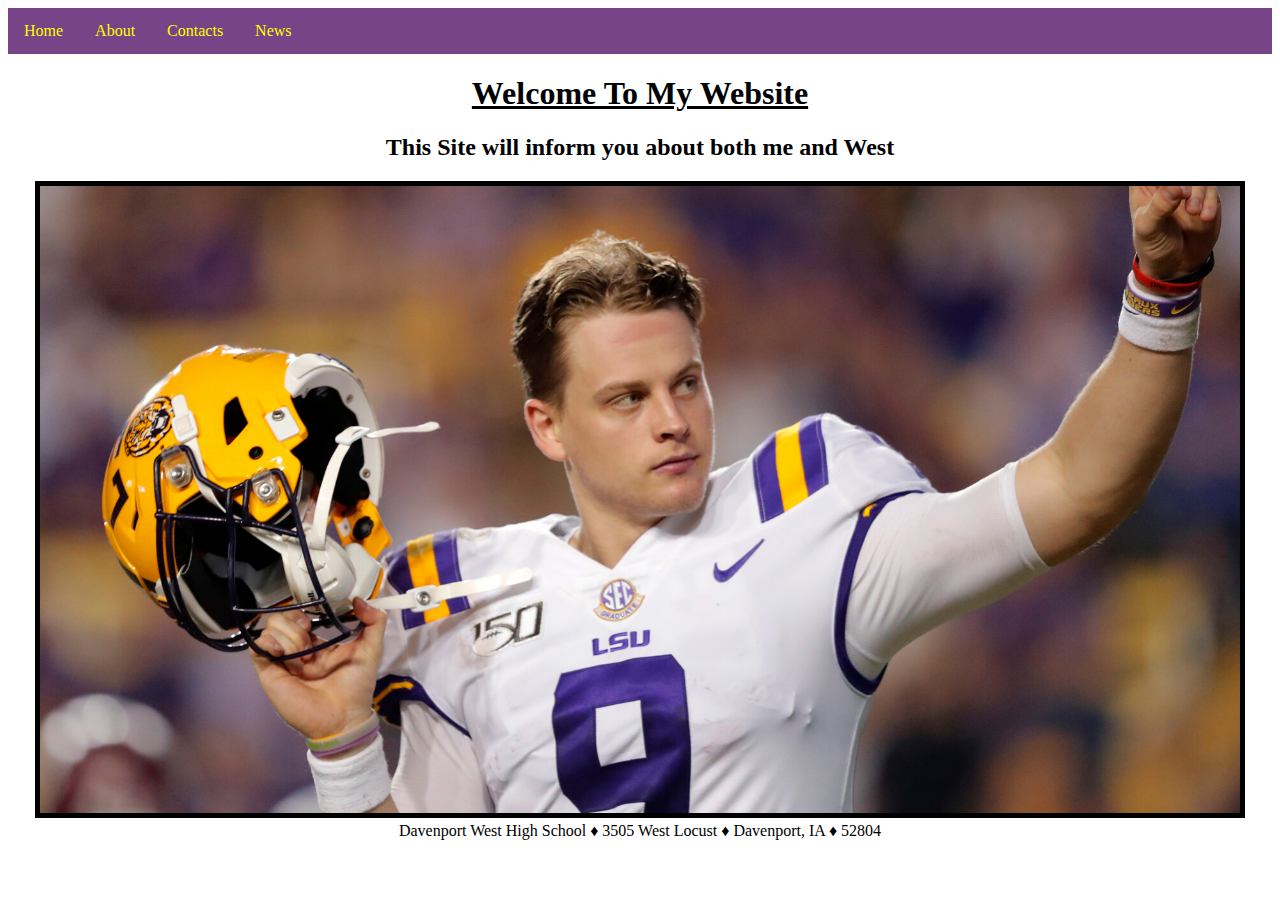
<file: index.html>
<!DOCTYPE html>
<html lang="en" dir="ltr">
  <head>
    <meta charset="utf-8">
    <title>Home</title>
    <link rel="stylesheet" href="css/layout.css">
  </head>
  <body>
    <ul>
      <li> <a href="index.html">Home</a> </li>
      <li> <a href="about.html">About</a></li>
      <li> <a href="contact.html">Contacts</a></li>
      <li> <a href="news.html">News</a></li>
    </ul>
  <center><h1><u>Welcome To My Website</u></h1></center>
  <center><h2>This Site will inform you about both me and West</h2></center>
  <center><img src="images/joe-burrow.png" alt="bfj" border="5"></center>
<center>  <footer>Davenport West High School &#9830; 3505 West Locust &#9830; Davenport, IA &#9830; 52804</footer></center>
  </body>
</html>
</file>
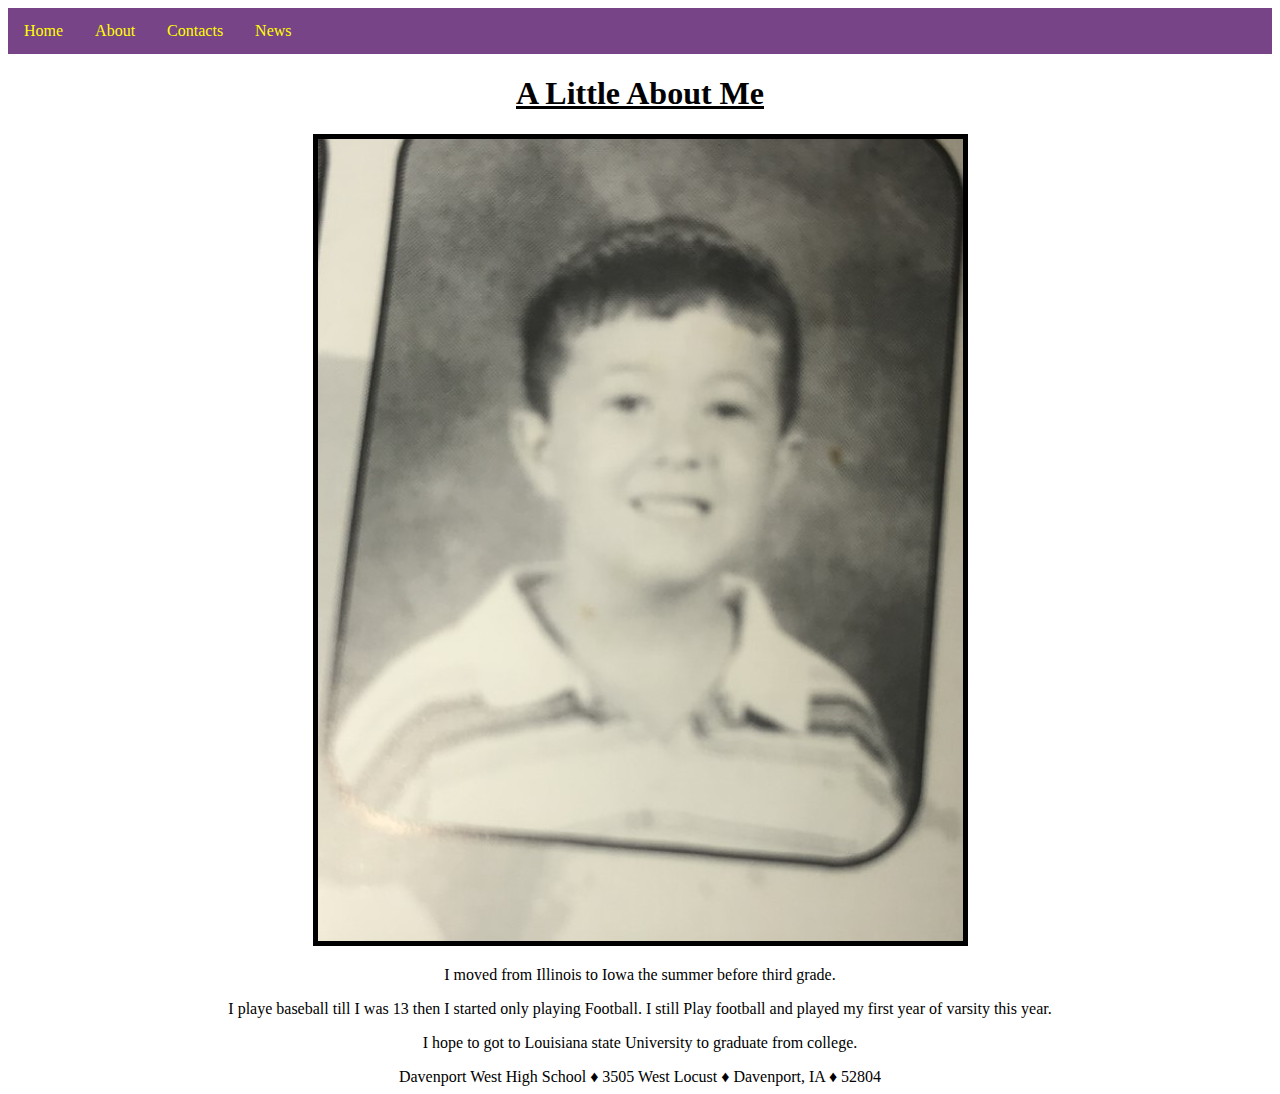
<file: about.html>
<!DOCTYPE html>
<html lang="en" dir="ltr">
  <head>
    <meta charset="utf-8">
    <title>About</title>
    <link rel="stylesheet" href="css/layout.css">
  </head>
  <body>
    <ul>
      <li> <a href="index.html">Home</a> </li>
      <li> <a href="about.html">About</a></li>
      <li> <a href="contact.html">Contacts</a></li>
      <li> <a href="news.html">News</a></li>
    </ul>
<center><h1><u>A Little About Me</u></h1></center>
<center><img src="images/me.jpg" alt="" border="5"></center>
<center><p>I moved from Illinois to Iowa the summer before third grade.</p> <p>I playe baseball till I was 13 then I started only playing Football. I still Play football and played my first year of varsity this year.</p> <p>I hope to got to Louisiana state University to graduate from college.</p></center>








    <center>  <footer>Davenport West High School &#9830; 3505 West Locust &#9830; Davenport, IA &#9830; 52804</footer></center>
  </body>
</html>
</file>
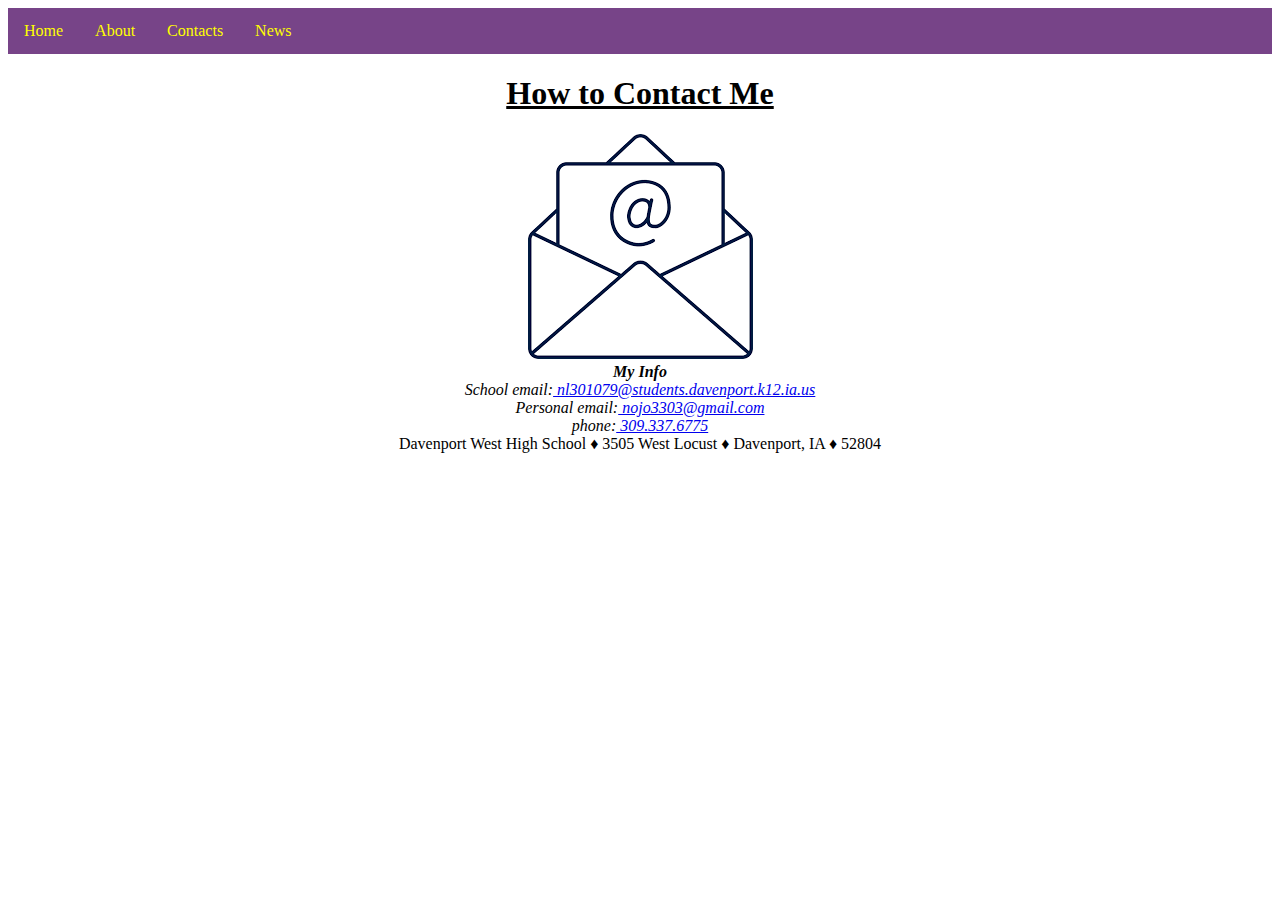
<file: contact.html>
<!DOCTYPE html>
<html lang="en" dir="ltr">
  <head>
    <meta charset="utf-8">
    <title>Contacts</title>
    <link rel="stylesheet" href="css/layout.css">
  </head>
  <body>
    <ul>
      <li> <a href="index.html">Home</a> </li>
      <li> <a href="about.html">About</a></li>
      <li> <a href="contact.html">Contacts</a></li>
      <li> <a href="news.html">News</a></li>
    </ul>
<center><h1><u>How to Contact Me</u></h1></center>
<center><img src="images/index.png" alt="envelope"></center>
<address>
<center><strong>My Info</strong><br>
School email:<a href="mailto: nl301079@students.davenport.k12.ia.us">	nl301079@students.davenport.k12.ia.us</a><br>
Personal email:<a href="mailto: nojo3303@gmail.com">	nojo3303@gmail.com</a><br>
phone:<a href="tel:309.337.6775">	309.337.6775</a><br></center>
</address>





    <center>  <footer>Davenport West High School &#9830; 3505 West Locust &#9830; Davenport, IA &#9830; 52804</footer></center>
  </body>
</html>
</file>
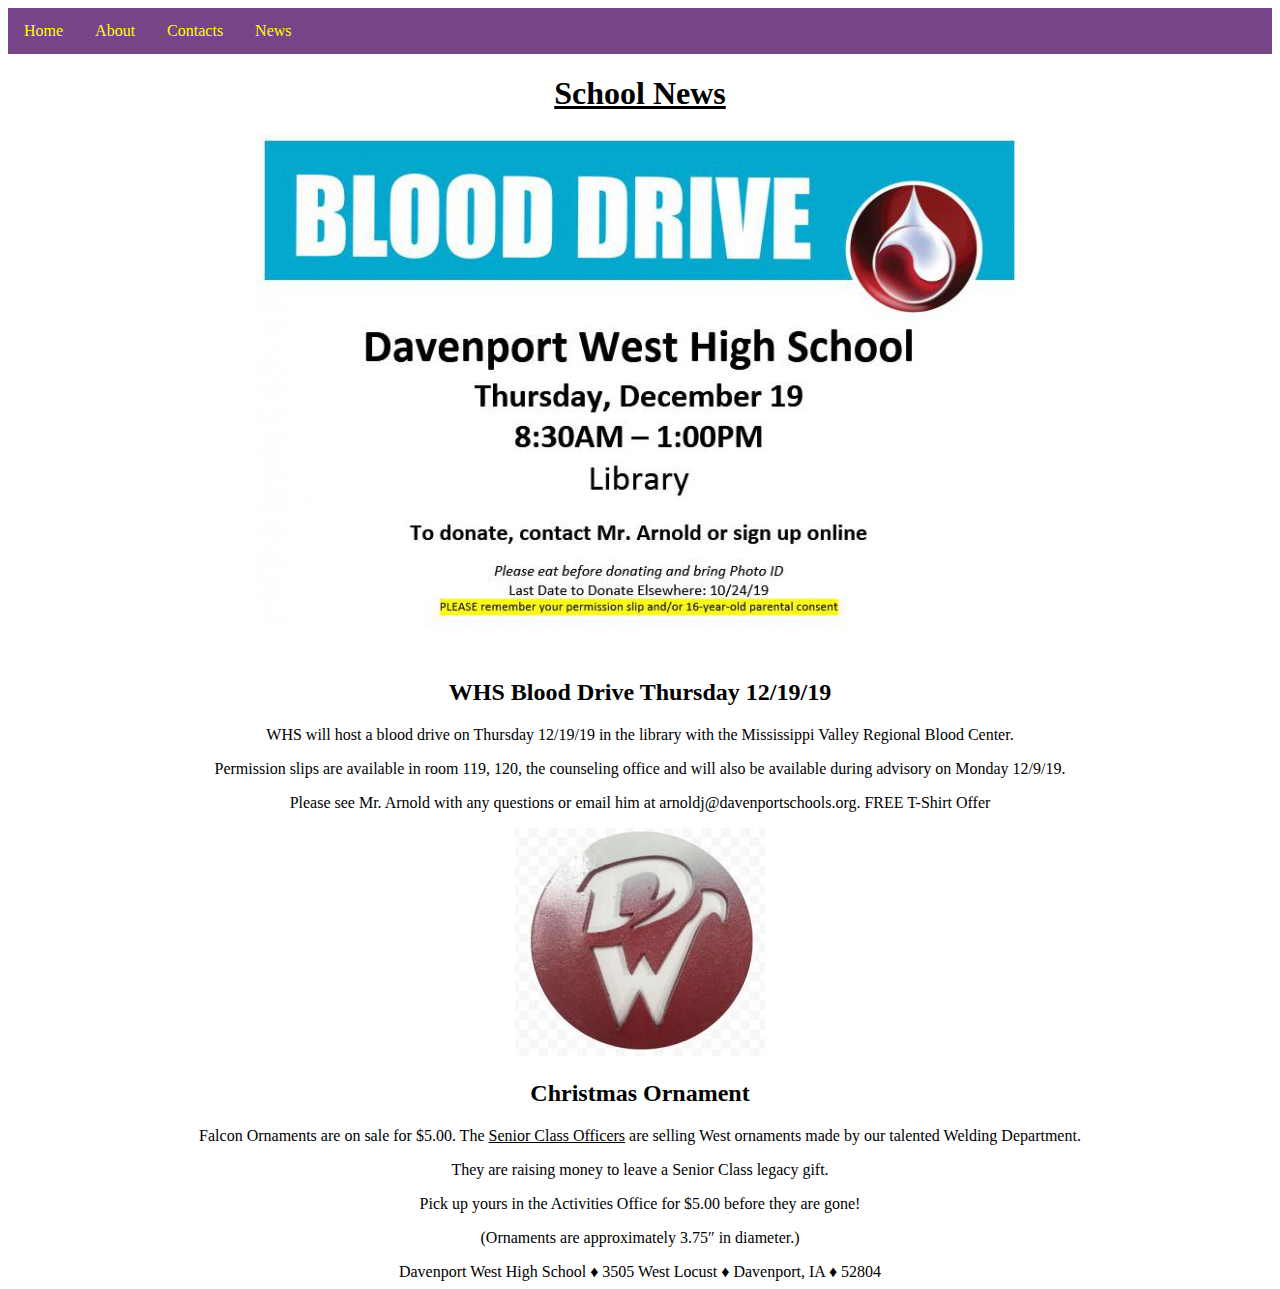
<file: news.html>
<!DOCTYPE html>
<html lang="en" dir="ltr">
  <head>
    <meta charset="utf-8">
    <title>News</title>
    <link rel="stylesheet" href="css/layout.css">
  </head>
  <body>
    <ul>
      <li> <a href="index.html">Home</a> </li>
      <li> <a href="about.html">About</a></li>
      <li> <a href="contact.html">Contacts</a></li>
      <li> <a href="news.html">News</a></li>
    </ul>
<center><u><h1>School News</h1></u></center>
<center><img src="images/Blood-Drive.jpg" alt="Blood drive"></center>
<center><h2>WHS Blood Drive Thursday 12/19/19</h2></center>
<center><p>WHS will host a blood drive on Thursday 12/19/19 in the library with the Mississippi Valley Regional Blood Center.</p>  <p>Permission slips are available in room 119, 120, the counseling office and will also be available during advisory on Monday 12/9/19. </p><p> Please see Mr. Arnold with any questions or email him at arnoldj@davenportschools.org.   FREE T-Shirt Offer</p></center>
<center><img src="images/image-west.jpg" alt="west ornament"></center>
<center><h2>Christmas Ornament</h2></center>
<center><p>Falcon Ornaments are on sale for $5.00. The <u>Senior Class Officers</u> are selling West ornaments made by our talented Welding Department.</p>  <p>They are raising money to leave a Senior Class legacy gift.</p>  <p>Pick up yours in the Activities Office for $5.00 before they are gone!</p>  <p>(Ornaments are approximately 3.75″ in diameter.)</p>

    <center>  <footer>Davenport West High School &#9830; 3505 West Locust &#9830; Davenport, IA &#9830; 52804</footer></center>
  </body>
</html>
</file>
<file: css/layout.css>
ul {
  list-style-type: none;
  margin: 0;
  padding: 0;
  overflow: hidden;
  background-color: #748;
}

li {
  float: left;
}

li a {
  display: block;
  color: yellow;
  text-align: center;
  padding: 14px 16px;
  text-decoration: none;
}

li a:hover {
  background-color: #111;
}
</file>
